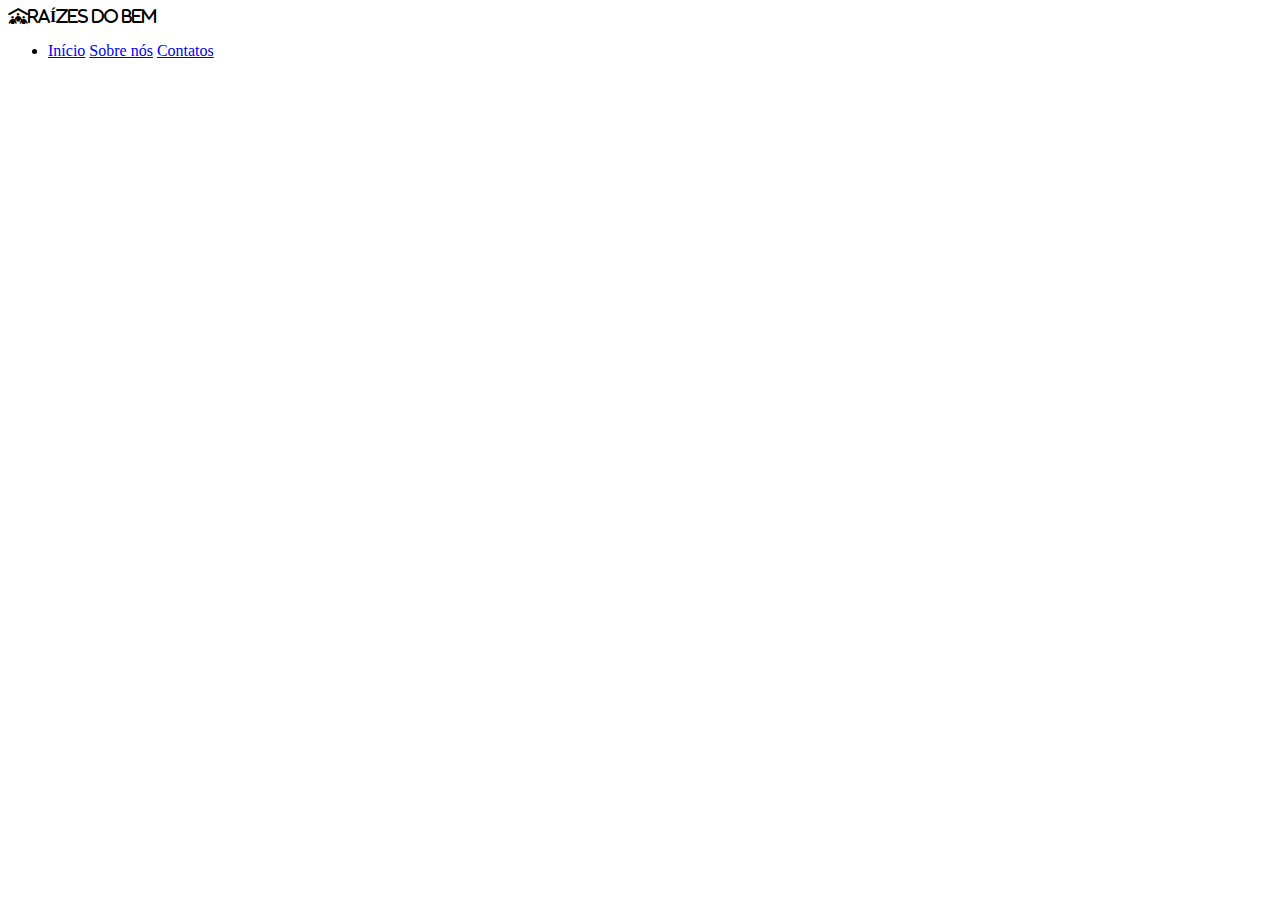
<file: main.html>
<!DOCTYPE html>
<html lang="pt-br">
<head>
    <meta charset="UTF-8">
    <meta name="viewport" content="width=device-width, initial-scale=1.0">
    <link rel="stylesheet" href="https://cdnjs.cloudflare.com/ajax/libs/font-awesome/6.7.2/css/all.min.css">
    <title>ONG Raízes do Bem </title>
</head>
<body>
    <header>
        <nav id = 'navbar'>
            <i class="fa-solid fa-people-roof" id = nav_logo>RaÍzes do bem</i> <!-- Pode colocar uma foto aqui--> 

            <ul id = 'nav_list'>
                <li class = 'nav-item'>
                    <a href="#home">Início</a> 
                    <a href="#home">Sobre nós</a> <!-- Futuramente colocar o caminho no href-->
                    <a href="#home">Contatos</a>
                </li>
            </ul>
        </nav>
    </header>
</body>
</html>
</file>
